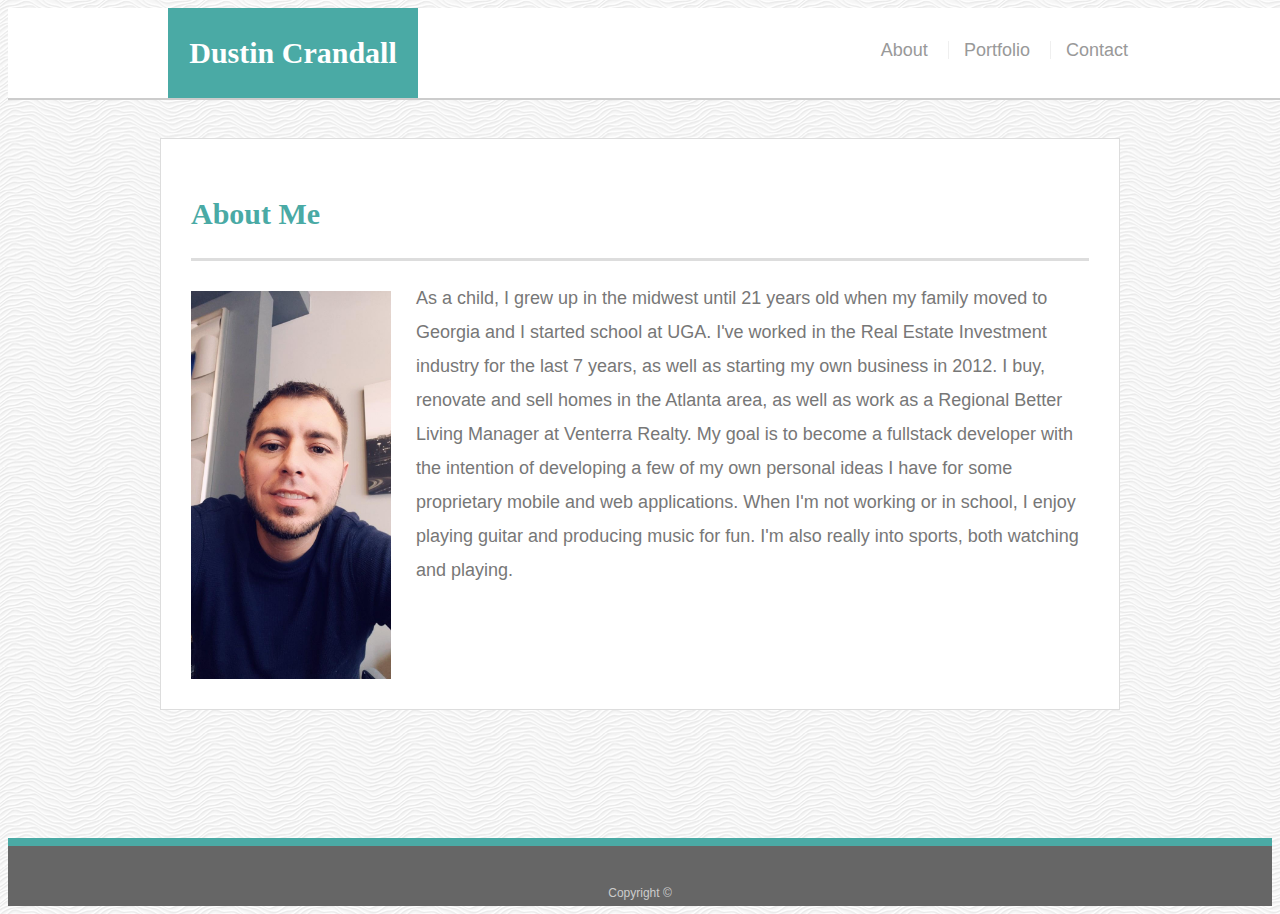
<file: index.html>
<!doctype html>
<html lang="en-us">

<head>
  <meta charset="UTF-8">
  <title>About | Dustin Crandall</title>
  <link rel="stylesheet" type="text/css" href="assets/css/style.css">
</head>

<body>

  <header id="masthead">
    <div class="container">
      <a href="index.html" id="logo">Dustin Crandall</a>
      <nav>
        <a href="index.html">About</a>
        <a href="portfolio.html">Portfolio</a>
        <a href="contact.html">Contact</a>
      </nav>
    </div>
  </header>

  <div id="main-container" class="container">
    <section class="main-section">
      <h1>About Me</h1>

      <img src="assets/images/D Picture.jpg" class="auth-image" alt="Your Name">

      <p>As a child, I grew up in the midwest until 21 years old when my family moved to Georgia and I started school at UGA. I've worked in the Real Estate Investment industry for the last 7 years, as well as starting my own business in 2012. I buy, renovate and sell homes in the Atlanta area, as well as work as a Regional Better Living Manager at Venterra Realty. My goal is to become a fullstack developer with the intention of developing a few of my own personal ideas I have for some proprietary mobile and web applications. When I'm not working or in school, I enjoy playing guitar and producing music for fun. I'm also really into sports, both watching and playing.</p>



    </section>

  </div>

  <footer>
    <div class="container">
      Copyright &copy; 
    </div>
  </footer>
</body>

</html>
</file>
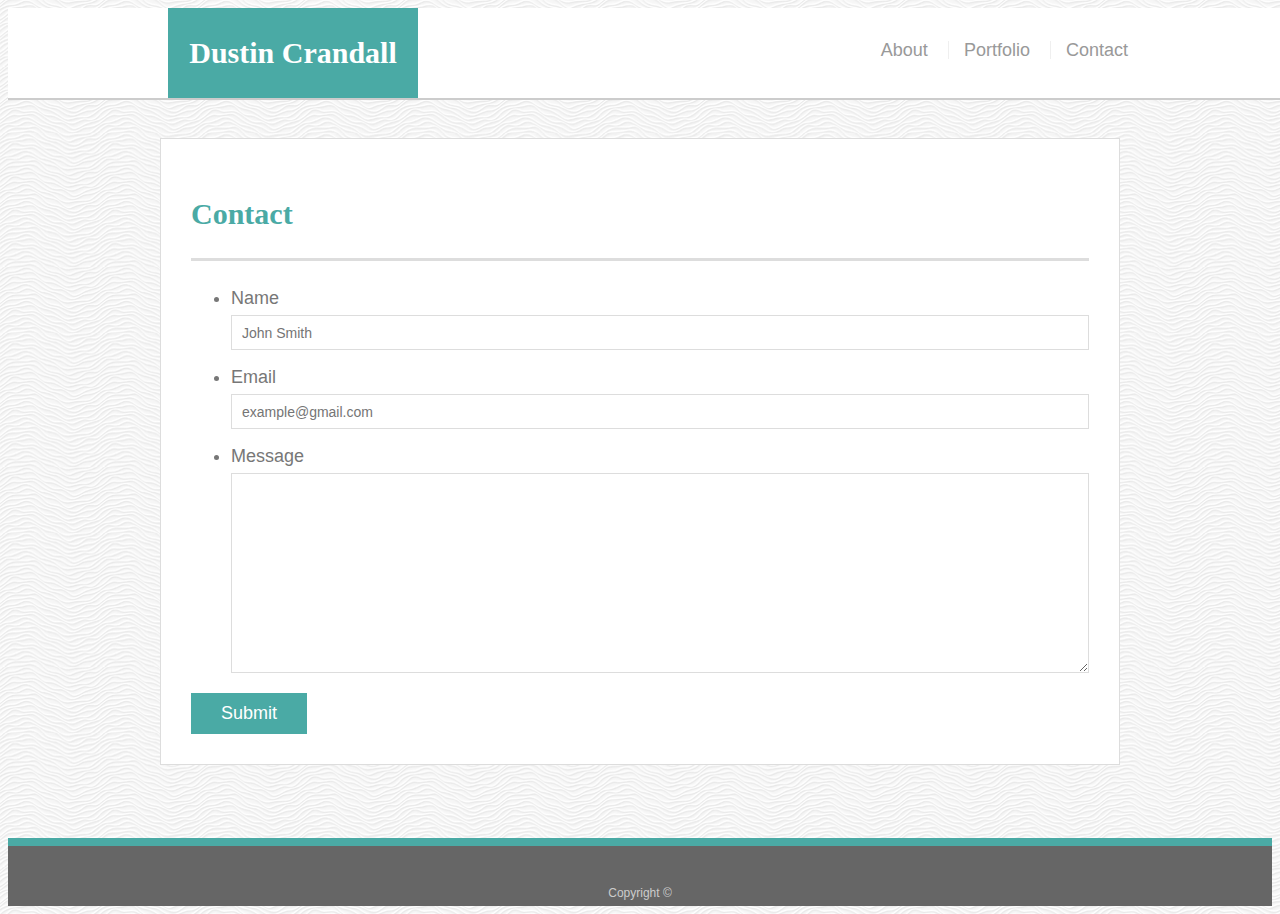
<file: contact.html>
<!doctype html>
<html lang="en-us">

<head>
  <meta charset="UTF-8">
  <title>Contact | Dustin Crandall</title>
  <link rel="stylesheet" type="text/css" href="assets/css/style.css">
</head>

<body>

  <header id="masthead">
    <div class="container">
      <a href="index.html" id="logo">Dustin Crandall</a>
      <nav>
        <a href="index.html">About</a>
        <a href="portfolio.html">Portfolio</a>
        <a href="contact.html">Contact</a>
      </nav>
    </div>
  </header>

  <div id="main-container" class="container">
    <section class="main-section">
      <h1>Contact</h1>

      <form id="contact-form">
        <ul>
          <li>
            <label for="name">Name</label>
            <input type="text" id="name" name="name" placeholder="John Smith" required="required">
          </li>
          <li>
            <label for="email">Email</label>
            <input type="email" id="email" name="email" placeholder="example@gmail.com" required="required">
          </li>
          <li>
            <label for="message">Message</label>
            <textarea id="message" name="message" required="required"></textarea>
          </li>
        </ul>
        <input type="submit">
      </form>

    </section>

  </div>

  <footer>
    <div class="container">
      Copyright &copy; 
    </div>
  </footer>
</body>

</html>
</file>
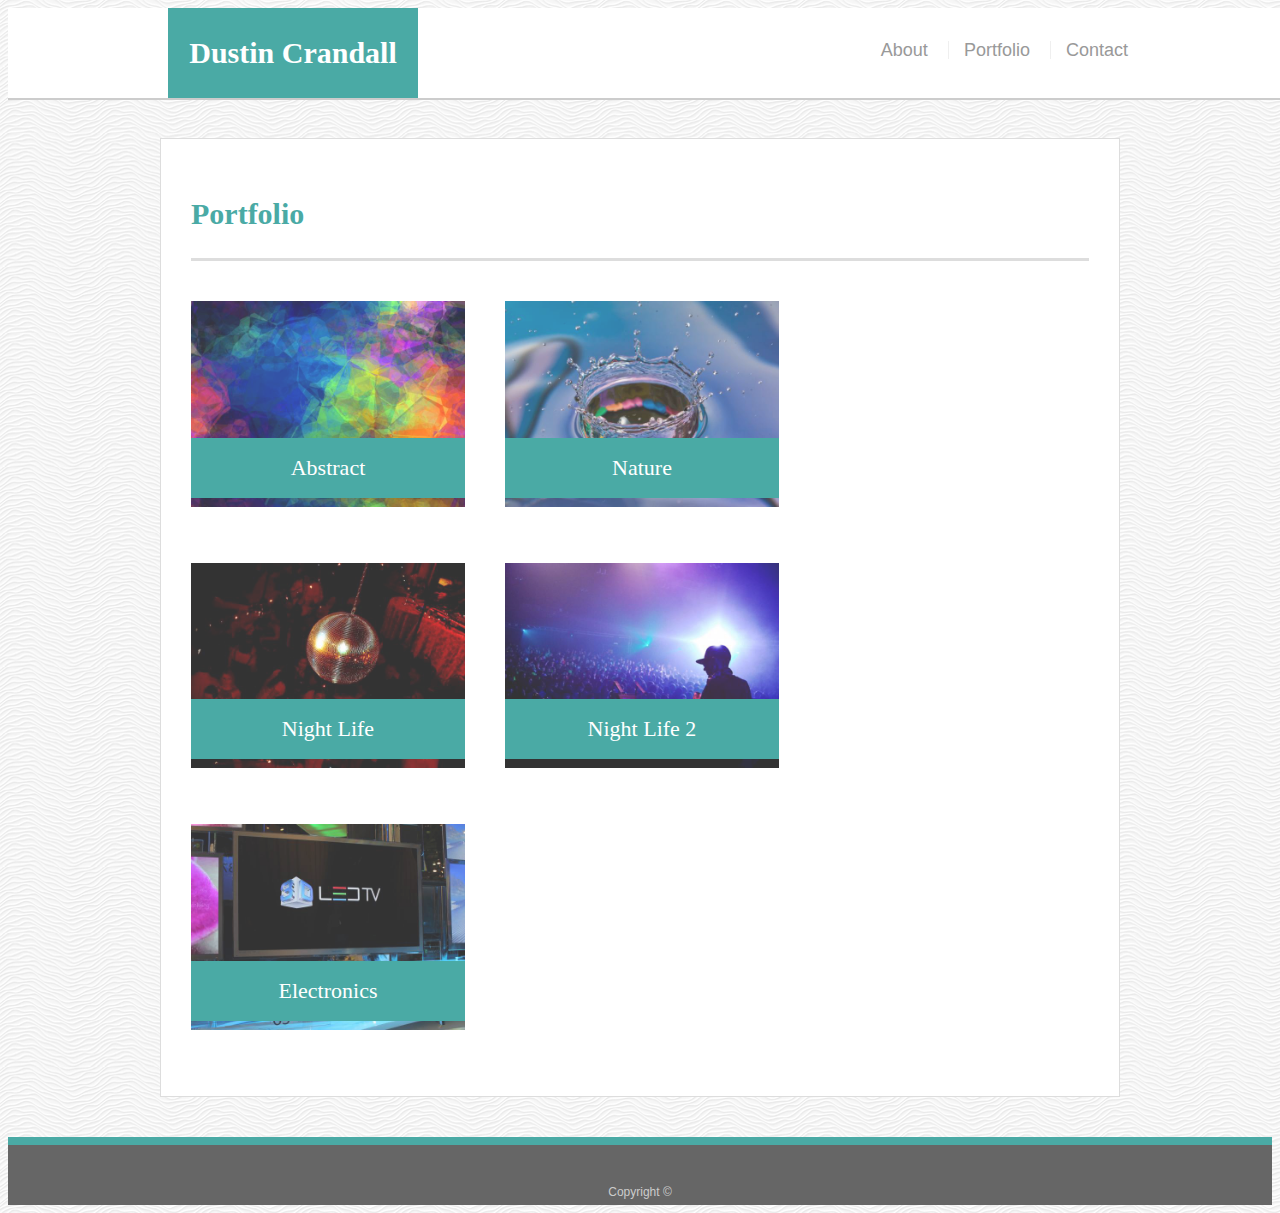
<file: portfolio.html>
<!doctype html>
<html lang="en-us">

<head>
  <meta charset="UTF-8">
  <title>Portfolio | Dustin Crandall</title>
  <link rel="stylesheet" type="text/css" href="assets/css/style.css">
</head>

<body>

  <header id="masthead">
    <div class="container">
      <a href="index.html" id="logo">Dustin Crandall</a>
      <nav>
        <a href="index.html">About</a>
        <a href="portfolio.html">Portfolio</a>
        <a href="contact.html">Contact</a>
      </nav>
    </div>
  </header>

  <div id="main-container" class="container">
    <section class="main-section">
      <h1>Portfolio</h1>

      <div class="work">
        <img src="assets/images/abstract-q-c-640-480-7.jpg" alt="Word Guess">

        <h3>Abstract</h3>
      </div>
      <div class="work">
        <img src="assets/images/nature-q-c-640-480-10.jpg" alt="RPG Game">

        <h3>Nature</h3>
      </div>
      <div class="work">
        <img src="assets/images/nightlife-q-c-640-480-2.jpg" alt="Trivia Game">

        <h3>Night Life</h3>
      </div>
      <div class="work">
        <img src="assets/images/nightlife-q-c-640-480-5.jpg" alt="Rutgers Info Widget">

        <h3>Night Life 2</h3>
      </div>
      <div class="work">
        <img src="assets/images/technics-q-c-640-480-9.jpg" alt="Rock Paper Scissors">

        <h3>Electronics</h3>
      </div>

    </section>

  </div>

  <footer>
    <div class="container">
      Copyright &copy;
    </div>
  </footer>
</body>

</html>
</file>
<file: assets/css/style.css>
body {
    font-family: Arial, "Helvetica Neue", Helvetica, sans-serif;
    font-size: 18px;
    line-height: 34px;
    color: #777777;
    background: url("../images/white-waves.png");
  }
  
  * {
    box-sizing: border-box;
  }
  
  /* general */
  
  .container {
    width: 100%;
    max-width: 960px;
    margin: 0 auto;
    clear: both;
  }
  
  h1,
  h2,
  h3,
  p {
    margin-bottom: 20px;
  }
  
  p:last-child {
    margin-bottom: 0;
  }
  
  h1,
  h2,
  h3 {
    font-family: Georgia, Times, "Times New Roman", serif;
    font-weight: 700;
    color: #4aaaa5;
  }
  
  h1 {
    padding-bottom: 20px;
    font-size: 30px;
    line-height: 49px;
    border-bottom: 3px solid #dddddd;
  }
  
  h2,
  h3 {
    font-size: 22px;
  }
  
  /* header */
  
  #masthead {
    position: fixed;
    z-index: 99;
    width: 100%;
    margin: 0 0 30px;
    overflow: auto;
    color: #ffffff;
    background: #ffffff;
    border-bottom: 2px solid #cccccc;
  }
  
  #logo {
    float: left;
    width: 250px;
    height: 90px;
    font-family: Georgia, Times, "Times New Roman", serif;
    font-size: 30px;
    font-weight: 700;
    line-height: 90px;
    color: #ffffff;
    text-align: center;
    text-decoration: none;
    background: #4aaaa5;
  }
  
  nav {
    float: right;
    margin-top: 25px;
  }
  
  nav a {
    display: inline-block;
    padding-left: 15px;
    margin-left: 15px;
    line-height: 18px;
    color: #999;
    text-decoration: none;
    border-left: 1px solid #efefef;
  }
  
  nav a:first-child {
    border-left: 0 none;
  }
  
  /* footer */
  
  footer {
    padding: 30px 0;
    clear: both;
    font-size: 12px;
    color: #ffffff;
    color: #cccccc;
    text-align: center;
    background: #666666;
    border-top: 8px solid #4aaaa5;
    height: 50px;
  }
  
  h3, h2 {
    padding-bottom: 20px;
    margin-bottom: 15px;
    line-height: 22px;
    border-bottom: 2px solid #eeeeee;
  }
  
  /* main */
  
  #main-container {
    padding-top: 130px;
    min-height: calc(100vh - 70px);
  }
  
  .main-section {
    float: left;
    width: 100%;
    max-width: 960px;
    padding: 30px;
    margin: 0 0 40px;
    background: #ffffff;
    border: 1px solid #dddddd;
  }
  
  /* portfolio page */
  
  .work {
    position: relative;
    float: left;
    width: 274px;
    margin: 20px 0 25px;
    overflow: auto;
  }
  
  .work:nth-child(even) {
    margin-right: 40px;
  }
  
  .work img {
    width: 100%;
    border: 0 none;
    opacity: 0.8;
  }
  
  .work h3 {
    position: absolute;
    bottom: 20px;
    width: 100%;
    padding: 15px;
    margin-bottom: 0;
    font-weight: 300;
    line-height: 30px;
    color: #ffffff;
    text-align: center;
    background: #4aaaa5;
    border-bottom: 0;
  }
  
  .auth-image {
    float: left;
    width: 200px;
    height: auto;
    margin-top: 10px;
    margin-right: 25px;
  }
  
  /* contact page */
  
  #contact-form ul {
    margin-bottom: 20px;
  }
  
  #contact-form li {
    margin-bottom: 10px;
  }
  
  label,
  input[type=text],
  input[type=email],
  textarea {
    display: block;
    width: 100%;
  }
  
  input[type=text],
  input[type=email],
  textarea {
    height: 35px;
    padding: 0 10px;
    font-size: 14px;
    border: 1px solid #dddddd;
  }
  
  textarea {
    height: 200px;
  }
  
  input[type=submit] {
    padding: 10px 30px;
    font-size: 18px;
    color: #ffffff;
    cursor: pointer;
    background: #4aaaa5;
    border: 0 none;
  }
</file>
